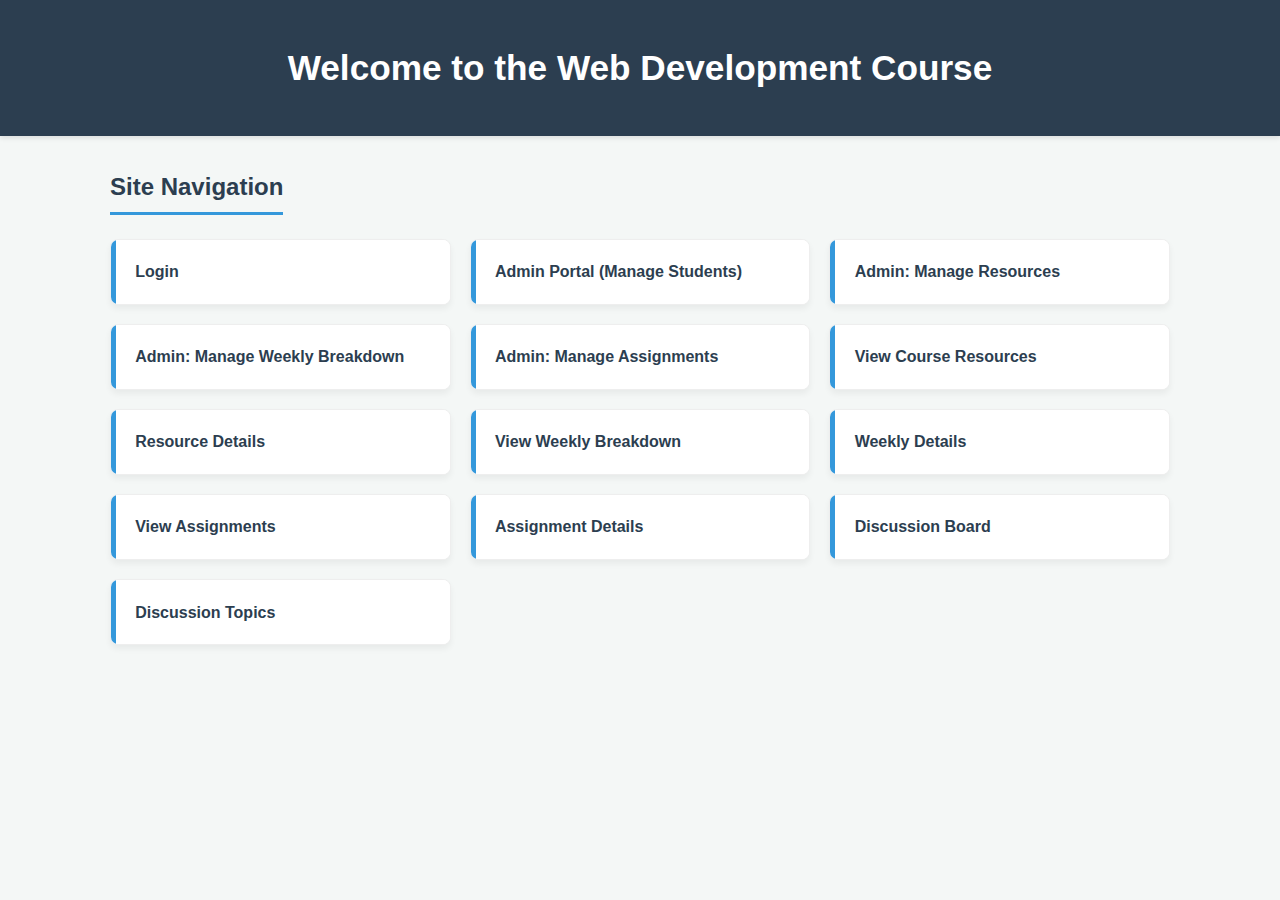
<file: index.html>
<!--
  Requirement: Create the Course Homepage

  Instructions:
  This page will serve as the main entry point to the course website.
  It should contain a simple navigation menu with links to all the key pages.
-->
<!DOCTYPE html>
<html lang="en">
<head>
    <!-- TODO: Add the 'meta' tag for character encoding (UTF-8). -->
    <meta charset="UTF-8">
    <!-- TODO: Add the responsive 'viewport' meta tag. -->
    <meta name="viewport" content="width=device-width, initial-scale=1.0">
    <!-- TODO: Add a title, e.g., "Web Dev Course Homepage". -->
    <title>Web Dev Course Homepage</title>
    <!-- TODO: Link to your CSS framework or stylesheet. -->
    <link rel="stylesheet" href="style.css">
</head>
<body>

    <!-- TODO: Create a 'header' with a main heading ('h1') like "Welcome to the Web Development Course". -->
    <header>
        <h1>Welcome to the Web Development Course</h1>
    </header>

    <!-- TODO: Create the 'main' content area. -->
    <main> 
     
        <!-- TODO: Create a 'nav' element to hold the site navigation. -->
        <nav>
            <!-- TODO: Add a sub-heading ('h2') "Site Navigation". -->
            <h2>Site Navigation</h2>

            <!-- TODO: Create an unordered list ('ul') to hold the links. -->
            <ul>
                <!-- Section: General -->
                <!-- TODO: Add a list item ('li') with a link ('a') to the Login page.
                     - Text: "Login" -->
<li><a href="src/auth/login.html">Login</a></li>
                <!-- Section: Admin Pages -->
                <!-- TODO: Add a list item ('li') with a link ('a') to the Admin Portal.
                     - Text: "Admin Portal (Manage Students)" -->
<li><a href="src/admin/manage_users.html">Admin Portal (Manage Students)</a></li>
                <!-- TODO: Add a list item ('li') with a link ('a') to the Admin Resources page.
                     - Text: "Admin: Manage Resources" -->
<li><a href="src/resources/admin.html">Admin: Manage Resources</a></li>
                <!-- TODO: Add a list item ('li') with a link ('a') to the Admin Weekly Breakdown page.
                     - Text: "Admin: Manage Weekly Breakdown" -->
<li><a href="src/weekly/admin.html">Admin: Manage Weekly Breakdown</a></li>
                <!-- TODO: Add a list item ('li') with a link ('a') to the Admin Assignments page.
                     - Text: "Admin: Manage Assignments" -->
<li><a href="src/assignments/admin.html">Admin: Manage Assignments</a></li>
                <!-- Section: Student Pages -->
                <!-- TODO: Add a list item ('li') with a link ('a') to the Student Resources page.
                     - Text: "View Course Resources" -->
              <li><a href="src/resources/list.html">View Course Resources</a></li>
                <li><a href="src/resources/details.html">Resource Details</a></li>
               
                <!-- TODO: Add a list item ('li') with a link ('a') to the Student Weekly Breakdown page.
                     - Text: "View Weekly Breakdown" -->
             <li><a href="src/weekly/list.html">View Weekly Breakdown</a></li>
                <li><a href="src/weekly/details.html">Weekly Details</a></li>
        

                <!-- TODO: Add a list item ('li') with a link ('a') to the Student Assignments page.
                     - Text: "View Assignments" -->
            <li><a href="src/assignments/list.html">View Assignments</a></li>
                <li><a href="src/assignments/details.html">Assignment Details</a></li>


                <!-- TODO: Add a list item ('li') with a link ('a') to the Discussion Board.
                     - Text: "General Discussion Board" -->
            <li><a href="src/discussion/board.html">Discussion Board</a></li>
                <li><a href="src/discussion/topic.html">Discussion Topics</a></li>
      
                
            <!-- End of the unordered list. -->
            </ul>
        <!-- End of the 'nav' element. -->
        </nav>
    <!-- End of 'main'. -->
    </main>
</body>
</html>
</file>
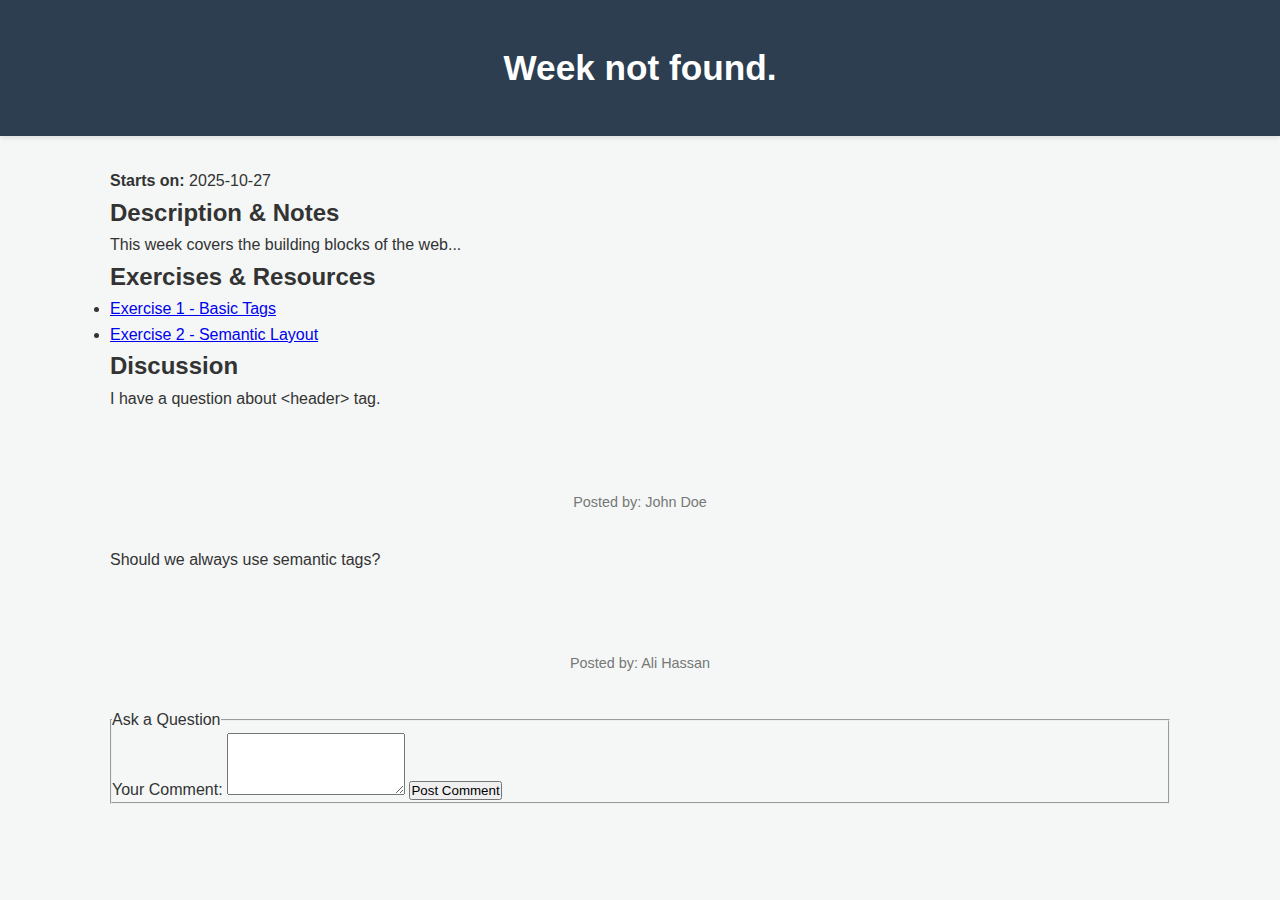
<file: src/weekly/details.html>
<!DOCTYPE html>
<html lang="en">
<head>
    <meta charset="UTF-8">
    <meta name="viewport" content="width=device-width, initial-scale=1.0">
    <title>Week Details</title>
    <link rel="stylesheet" href="/src/common/styles.css">
    <script src="details.js" defer></script>
</head>
<body>

    <!-- Page Header -->
    <header>
        <h1 id="week-title">Week 1: Introduction to HTML</h1>
    </header>

    <main>

        <!-- Weekly Information -->
        <article>
            <p id="week-start-date"><strong>Starts on:</strong> 2025-10-27</p>

            <h2>Description & Notes</h2>
            <p id="week-description">
                This week covers the building blocks of the web...
            </p>

            <h2>Exercises & Resources</h2>
            <ul id="week-links-list">
                <li><a href="#" target="_blank">Exercise 1 - Basic Tags</a></li>
                <li><a href="#" target="_blank">Exercise 2 - Semantic Layout</a></li>
            </ul>
        </article>

        <!-- Discussion Forum -->
        <section id="discussion-forum">
            <h2>Discussion</h2>

            <div id="comment-list">
                <article class="comment">
                    <p>I have a question about &lt;header&gt; tag.</p>
                    <footer>Posted by: John Doe</footer>
                </article>

                <article class="comment">
                    <p>Should we always use semantic tags?</p>
                    <footer>Posted by: Ali Hassan</footer>
                </article>
            </div>

            <form id="comment-form" action="#">
                <fieldset>
                    <legend>Ask a Question</legend>

                    <label for="new-comment-text">Your Comment:</label>
                    <textarea id="new-comment-text" rows="4" required></textarea>

                    <button type="submit">Post Comment</button>
                </fieldset>
            </form>

        </section>

    </main>

</body>
</html>
</file>
<file: src/common/styles.css>
/* CSS Styles */
* {
    margin: 0;
    padding: 0;
    box-sizing: border-box;
}

body {
    font-family: 'Segoe UI', Tahoma, Geneva, Verdana, sans-serif;
    background-color: #f4f7f6;
    color: #333;
    line-height: 1.6;
    padding-bottom: 50px;
}

header {
    background-color: #2c3e50;
    color: #fff;
    padding: 2.5rem 1rem;
    text-align: center;
    box-shadow: 0 2px 5px rgba(0,0,0,0.1);
    margin-bottom: 2rem;
}

header h1 {
    font-size: 2.2rem;
}

main {
    max-width: 1100px;
    margin: 0 auto;
    padding: 0 20px;
}

nav h2 {
    color: #2c3e50;
    margin-bottom: 1.5rem;
    border-bottom: 3px solid #3498db;
    display: inline-block;
    padding-bottom: 5px;
}

/* Navigation Layout - Updated to work with a flat list */
nav > ul {
    display: grid;
    grid-template-columns: repeat(auto-fill, minmax(280px, 1fr));
    gap: 1.2rem;
    list-style: none;
}

/* Category Cards - Targets each LI in your flat list */
nav > ul > li {
    background: #fff;
    border-radius: 8px;
    box-shadow: 0 4px 6px rgba(0,0,0,0.05);
    transition: all 0.3s ease;
    border: 1px solid #eee;
    overflow: hidden;
}

nav > ul > li:hover {
    transform: translateY(-5px);
    box-shadow: 0 8px 15px rgba(0,0,0,0.1);
}

/* Link Styling - Made to fill the whole card */
nav ul li a {
    text-decoration: none;
    color: #2c3e50;
    display: block;
    padding: 1.2rem;
    font-weight: 600;
    background-color: #fff;
    transition: all 0.3s ease;
    border-left: 5px solid #3498db;
}

nav ul li a:hover {
    background-color: #eef7fd;
    color: #2980b9;
    padding-left: 1.5rem;
}

/* Footer Styling */
footer {
    text-align: center;
    padding: 2rem 0;
    color: #777;
    font-size: 0.9rem;
    margin-top: 3rem;
}
</file>
<file: style.css>
/* General Reset */
* {
    margin: 0;
    padding: 0;
    box-sizing: border-box;
}

body {
    font-family: 'Segoe UI', Tahoma, Geneva, Verdana, sans-serif;
    background-color: #f4f7f6;
    color: #333;
    line-height: 1.6;
    padding-bottom: 50px;
}

header {
    background-color: #2c3e50;
    color: #fff;
    padding: 2.5rem 1rem;
    text-align: center;
    box-shadow: 0 2px 5px rgba(0,0,0,0.1);
    margin-bottom: 2rem;
}

header h1 {
    font-size: 2.2rem;
}

main {
    max-width: 1100px;
    margin: 0 auto;
    padding: 0 20px;
}

nav h2 {
    color: #2c3e50;
    margin-bottom: 1.5rem;
    border-bottom: 3px solid #3498db;
    display: inline-block;
    padding-bottom: 5px;
}

/* Navigation Layout - Updated to work with a flat list */
nav > ul {
    display: grid;
    grid-template-columns: repeat(auto-fill, minmax(280px, 1fr));
    gap: 1.2rem;
    list-style: none;
}

/* Category Cards - Targets each LI in your flat list */
nav > ul > li {
    background: #fff;
    border-radius: 8px;
    box-shadow: 0 4px 6px rgba(0,0,0,0.05);
    transition: all 0.3s ease;
    border: 1px solid #eee;
    overflow: hidden;
}

nav > ul > li:hover {
    transform: translateY(-5px);
    box-shadow: 0 8px 15px rgba(0,0,0,0.1);
}

/* Link Styling - Made to fill the whole card */
nav ul li a {
    text-decoration: none;
    color: #2c3e50;
    display: block;
    padding: 1.2rem;
    font-weight: 600;
    background-color: #fff;
    transition: all 0.3s ease;
    border-left: 5px solid #3498db;
}

nav ul li a:hover {
    background-color: #eef7fd;
    color: #2980b9;
    padding-left: 1.5rem;
}

/* Footer Styling */
footer {
    text-align: center;
    padding: 2rem 0;
    color: #777;
    font-size: 0.9rem;
    margin-top: 3rem;
}
</file>
